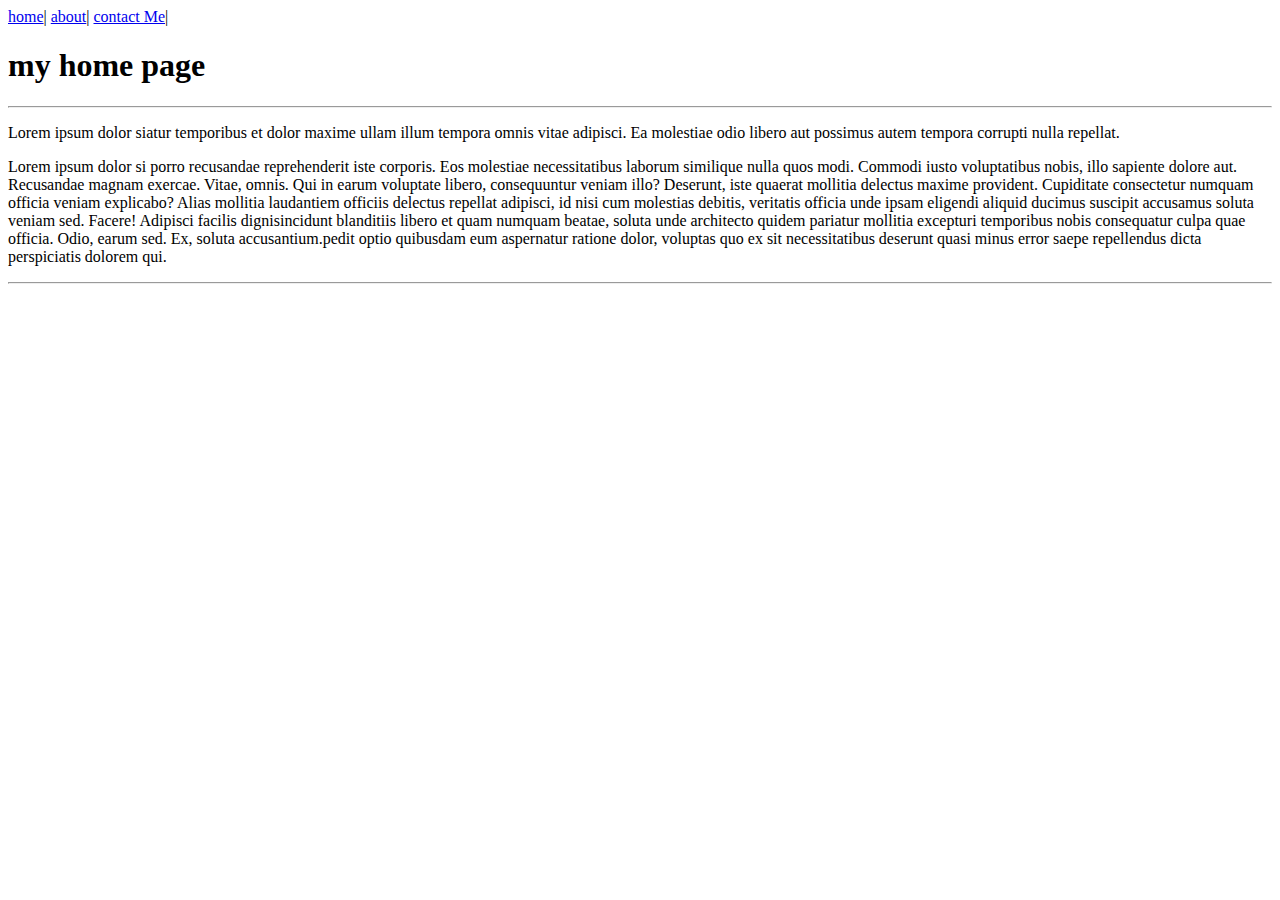
<file: index.html>
<!DOCTYPE html>
<html lang="en">
<head>
    <meta charset="UTF-8">
    <meta name="viewport" content="width=device-width, initial-scale=1.0">
    <title>kitna5678's website</title>
</head>
<body>
    <a href="index.html">home</a>|
    <a href="index.html">about</a>|
    <a href="index.html">contact Me</a>|
<h1>my home page</h1>
<hr>
<p>Lorem ipsum dolor siatur temporibus et dolor maxime ullam illum tempora omnis vitae adipisci. Ea molestiae odio libero aut possimus autem tempora corrupti nulla repellat.</p>
<p>Lorem ipsum dolor si porro recusandae reprehenderit iste corporis. Eos molestiae necessitatibus laborum similique nulla quos modi. Commodi iusto voluptatibus nobis, illo sapiente dolore aut.
Recusandae magnam exercae. Vitae, omnis. Qui in earum voluptate libero, consequuntur veniam illo? Deserunt, iste quaerat mollitia delectus maxime provident. Cupiditate consectetur numquam officia veniam explicabo?
Alias mollitia laudantiem officiis delectus repellat adipisci, id nisi cum molestias debitis, veritatis officia unde ipsam eligendi aliquid ducimus suscipit accusamus soluta veniam sed. Facere!
Adipisci facilis dignisincidunt blanditiis libero et quam numquam beatae, soluta unde architecto quidem pariatur mollitia excepturi temporibus nobis consequatur culpa quae officia. Odio, earum sed.
Ex, soluta accusantium.pedit optio quibusdam eum aspernatur ratione dolor, voluptas quo ex sit necessitatibus deserunt quasi minus error saepe repellendus dicta perspiciatis dolorem qui.</p>
<hr>
</html>
</file>
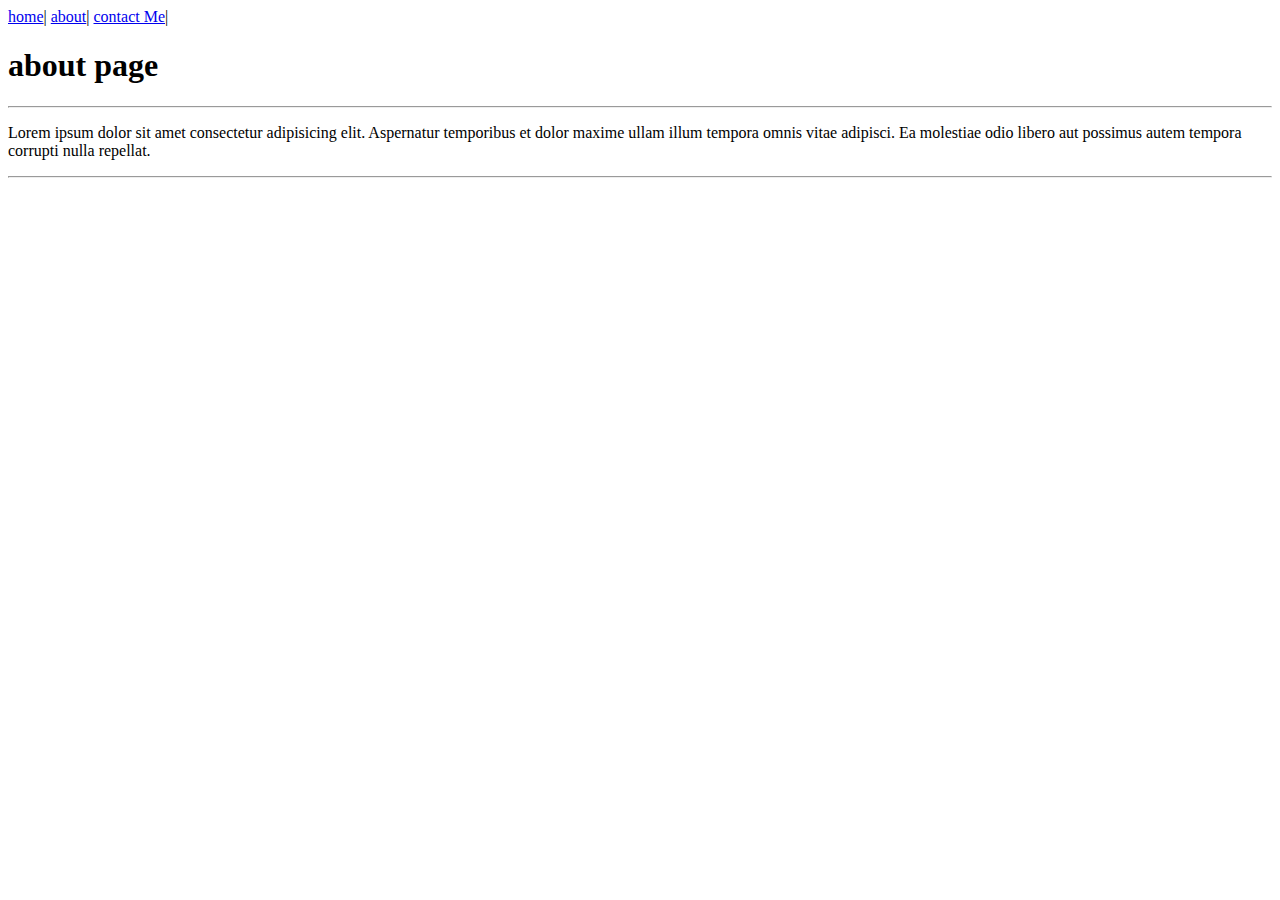
<file: about.html>
<!DOCTYPE html>
<html lang="en">
<head>
    <meta charset="UTF-8">
    <meta name="viewport" content="width=device-width, initial-scale=1.0">
    <title>kitna5678's website</title>
</head>
<body>
    <a href="index.html">home</a>|
    <a href="index.html">about</a>|
    <a href="index.html">contact Me</a>|
<h1>about page</h1>
<hr>
<p>Lorem ipsum dolor sit amet consectetur adipisicing elit. Aspernatur temporibus et dolor maxime ullam illum tempora omnis vitae adipisci. Ea molestiae odio libero aut possimus autem tempora corrupti nulla repellat.</p>

<hr>
</html>
</file>
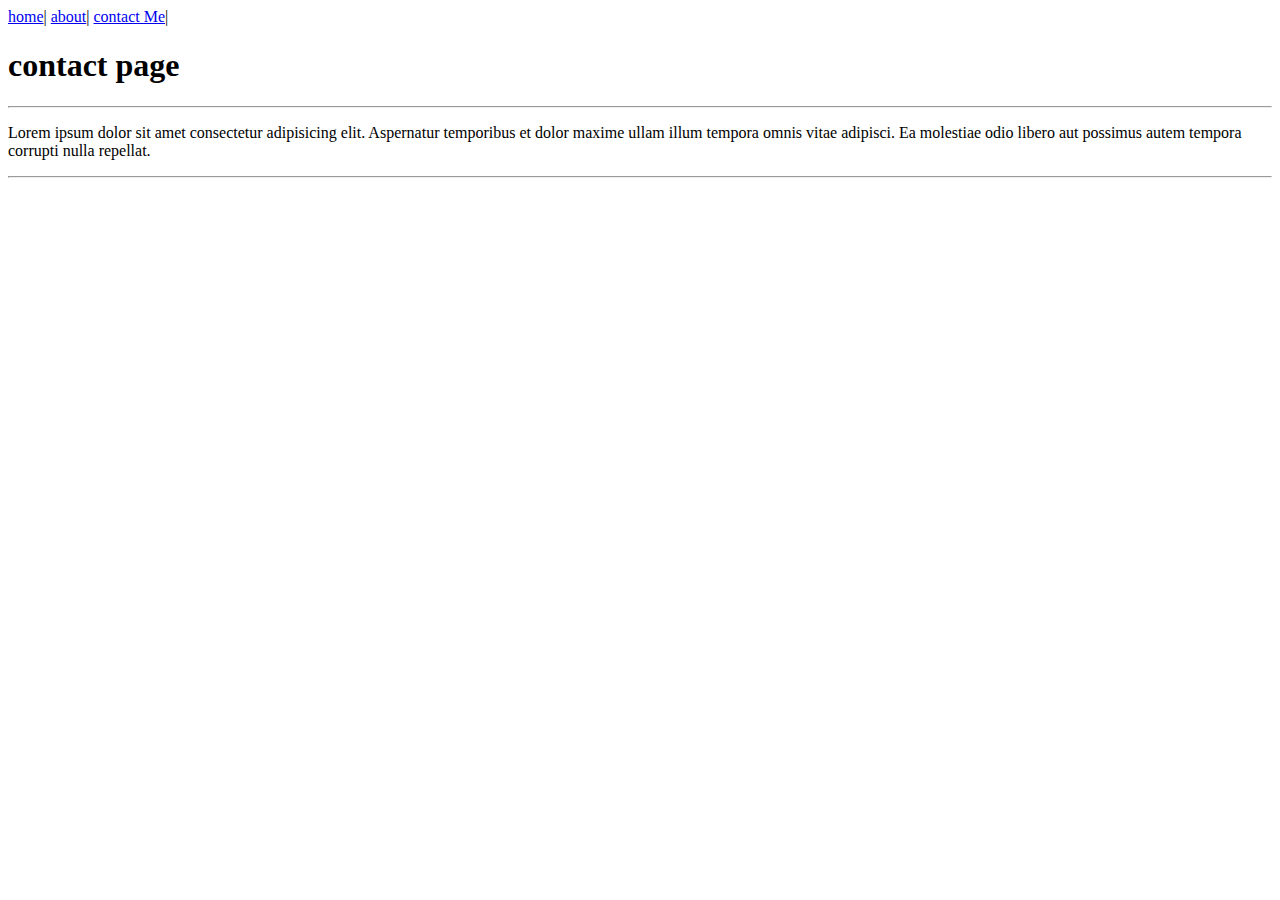
<file: contact.html>
<!DOCTYPE html>
<html lang="en">
<head>
    <meta charset="UTF-8">
    <meta name="viewport" content="width=device-width, initial-scale=1.0">
    <title>kitna5678's website</title>
</head>
<body>
    <a href="index.html">home</a>|
    <a href="index.html">about</a>|
    <a href="index.html">contact Me</a>|
<h1>contact page</h1>
<hr>
<p>Lorem ipsum dolor sit amet consectetur adipisicing elit. Aspernatur temporibus et dolor maxime ullam illum tempora omnis vitae adipisci. Ea molestiae odio libero aut possimus autem tempora corrupti nulla repellat.</p>

<hr>
</html>
</file>
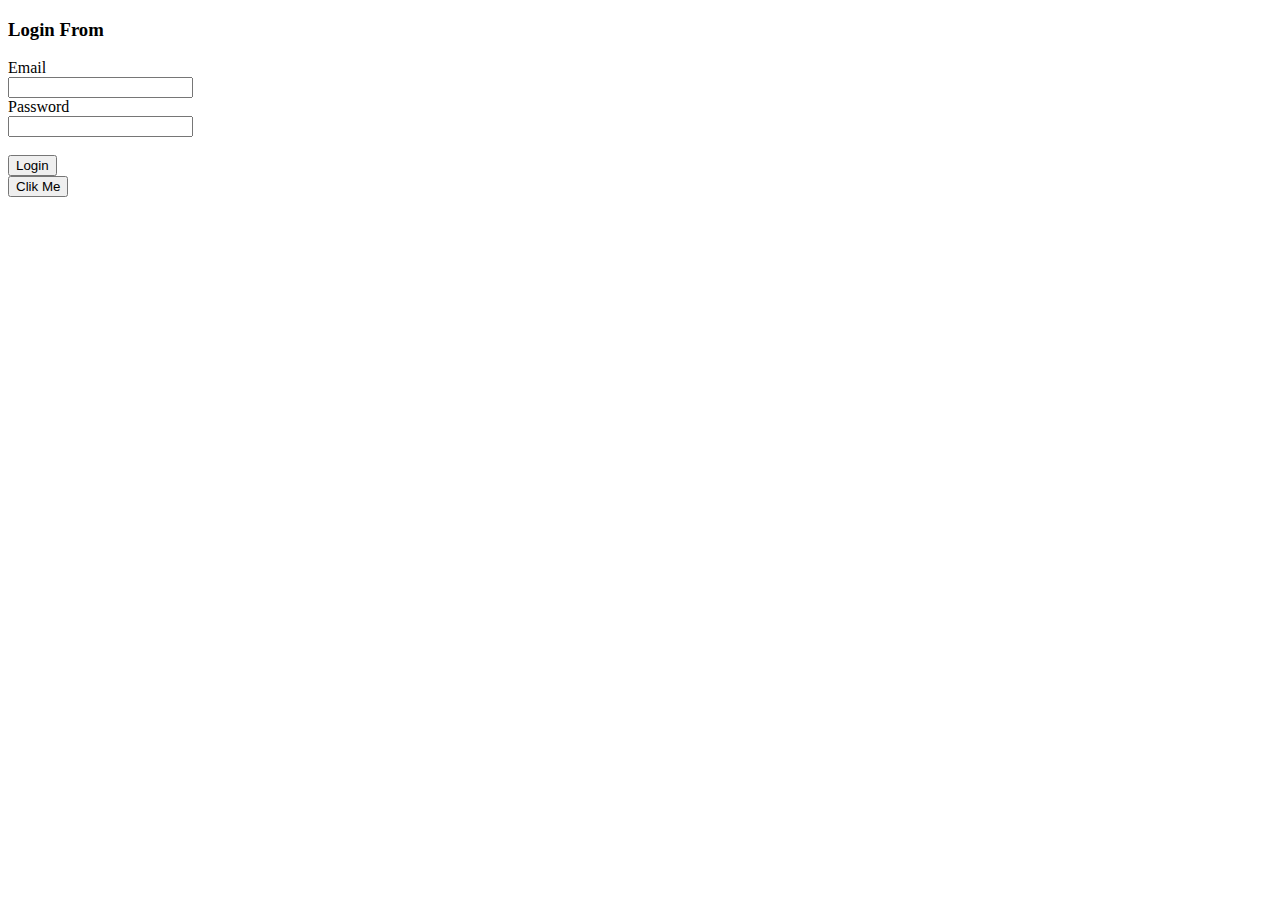
<file: from.html>
<!DOCTYPE html>
<html lang="en">
<head>
    <meta charset="UTF-8">
    <meta name="viewport" content="width=device-width, initial-scale=1.0">
    <title>Login Damo</title>
</head>
<body>
    <h3>Login From</h3>   
    <form method="get" novalidate>
        <label>Email</label><br>
        <input type="text" name="email" required><br>
        <label>Password</label><br>
        <input type="password" name="password" required><br><br>
        <input type="submit" value="Login">
    </form>
    <input type="button" value="Clik Me" onclick="alert('อย่ามาจับฉัน')">
</body>
</html>
</file>
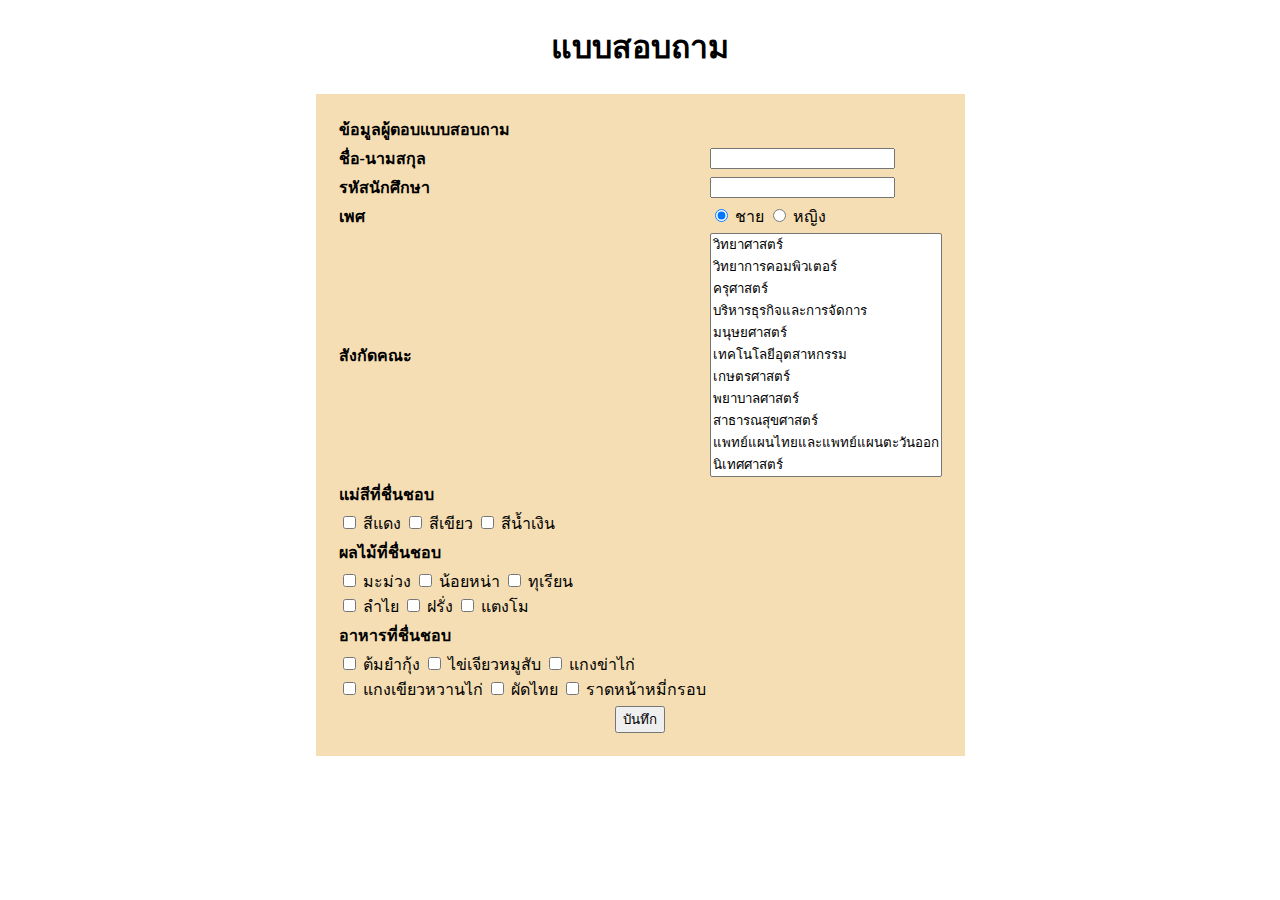
<file: inpot.html>
<!DOCTYPE html>
<html lang="en">
<head>
    <meta charset="UTF-8">
    <meta name="viewport" content="width=device-width, initial-scale=1.0">
    <title>แบบสอบถาม</title>
</head>
<body>
    <h1 style="text-align: center;">แบบสอบถาม</h1>
    <form>
        <table align="center" style="background-color: #f5deb3; padding: 20px;">
            <tr>
                <td colspan="2"><b>ข้อมูลผู้ตอบแบบสอบถาม</b></td>
            </tr>
            <tr>
                <td><b>ชื่อ-นามสกุล</b></td>
                <td><input type="text" name="fullname"></td>
            </tr>
            <tr>
                <td><b>รหัสนักศึกษา</b></td>
                <td><input type="text" name="student_id"></td>
            </tr>
            <tr>
                <td><b>เพศ</b></td>
                <td>
                    <input type="radio" name="gender" value="ชาย" checked> ชาย
                    <input type="radio" name="gender" value="หญิง"> หญิง
                </td>
            </tr>
            <tr>
                <td><b>สังกัดคณะ</b></td>
                <td>
                    <select name="faculty" size="11">
                        <option value="วิทยาศาสตร์">วิทยาศาสตร์</option>
                        <option value="วิทยาการคอมพิวเตอร์">วิทยาการคอมพิวเตอร์</option>
                        <option value="ครุศาสตร์">ครุศาสตร์</option>
                        <option value="บริหารธุรกิจและการจัดการ">บริหารธุรกิจและการจัดการ</option>
                        <option value="มนุษยศาสตร์">มนุษยศาสตร์</option>
                        <option value="เทคโนโลยีอุตสาหกรรม">เทคโนโลยีอุตสาหกรรม</option>
                        <option value="เกษตรศาสตร์">เกษตรศาสตร์</option>
                        <option value="พยาบาลศาสตร์">พยาบาลศาสตร์</option>
                        <option value="สาธารณสุขศาสตร์">สาธารณสุขศาสตร์</option>
                        <option value="แพทย์แผนไทยและแพทย์แผนตะวันออก">แพทย์แผนไทยและแพทย์แผนตะวันออก</option>
                        <option value="นิเทศศาสตร์">นิเทศศาสตร์</option>
                    </select>
                </td>
            </tr>
            <tr>
                <td><b>แม่สีที่ชื่นชอบ</b></td></tr><tr>
                <td>
                    <input type="checkbox" name="color" value="สีแดง"> สีแดง
                    <input type="checkbox" name="color" value="สีเขียว"> สีเขียว
                    <input type="checkbox" name="color" value="สีน้ำเงิน"> สีน้ำเงิน
                </td>
            </tr>
            <tr>
                <td><b>ผลไม้ที่ชื่นชอบ</b></td></tr><tr>
                <td>
                    <input type="checkbox" name="fruit" value="มะม่วง"> มะม่วง
                    <input type="checkbox" name="fruit" value="น้อยหน่า"> น้อยหน่า
                    <input type="checkbox" name="fruit" value="ทุเรียน"> ทุเรียน<br>
                    <input type="checkbox" name="fruit" value="ลำไย"> ลำไย
                    <input type="checkbox" name="fruit" value="ฝรั่ง"> ฝรั่ง
                    <input type="checkbox" name="fruit" value="แตงโม"> แตงโม
                </td>
            </tr>
            <tr>
                <td><b>อาหารที่ชื่นชอบ</b></td></tr><tr>
                <td>
                    <input type="checkbox" name="food" value="ต้มยำกุ้ง"> ต้มยำกุ้ง
                    <input type="checkbox" name="food" value="ไข่เจียวหมูสับ"> ไข่เจียวหมูสับ
                    <input type="checkbox" name="food" value="แกงข่าไก่"> แกงข่าไก่<br>
                    <input type="checkbox" name="food" value="แกงเขียวหวานไก่"> แกงเขียวหวานไก่
                    <input type="checkbox" name="food" value="ผัดไทย"> ผัดไทย
                    <input type="checkbox" name="food" value="ราดหน้าหมี่กรอบ"> ราดหน้าหมี่กรอบ
                </td>
            </tr>
            <tr>
                <td colspan="2" style="text-align: center;">
                    <input type="submit" value="บันทึก">
                </td>
            </tr>
        </table>
    </form>
</body>
</html>
</file>
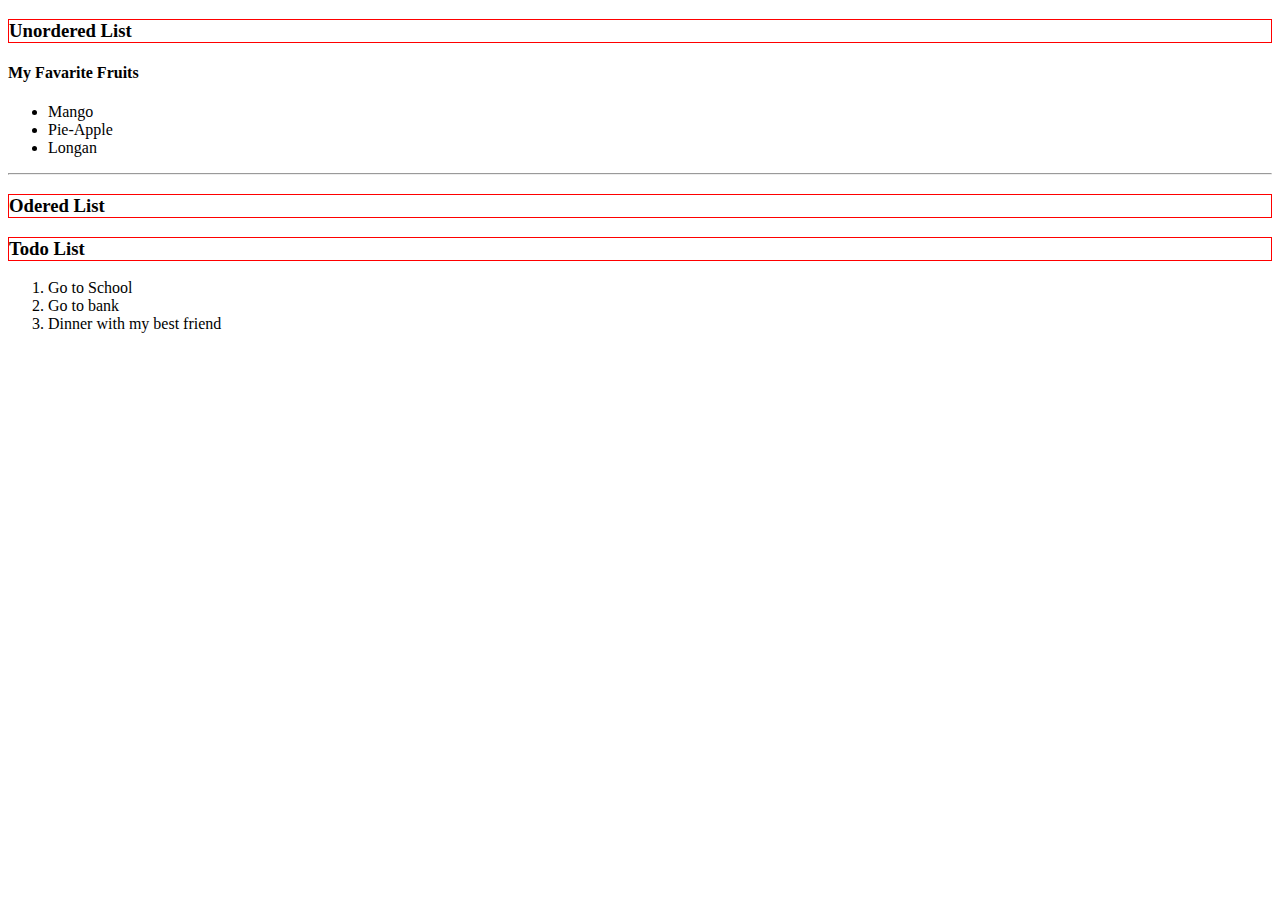
<file: list.html>
<!DOCTYPE html>
<html lang="en">
<head>
    <meta charset="UTF-8">
    <meta name="viewport" content="width=device-width, initial-scale=1.0">
    <title>show List in HTML</title>
</head>
<body>
    <style>
        h3 {
            border: 1px solid red;
        }
    </style>
    <h3>Unordered List</h3>
    <h4>My Favarite Fruits</h4>
    <ul>
        <li>Mango</li>
        <li>Pie-Apple</li>
        <li>Longan</li>
    </ul>
    <hr>
    <h3>Odered List</h3>
    <h3>Todo List</h3>
    <ol>
        <li>Go to School</li>
        <li>Go to bank</li>
        <li>Dinner with my best friend</li>
    </ol>
</body>
</html>
</file>
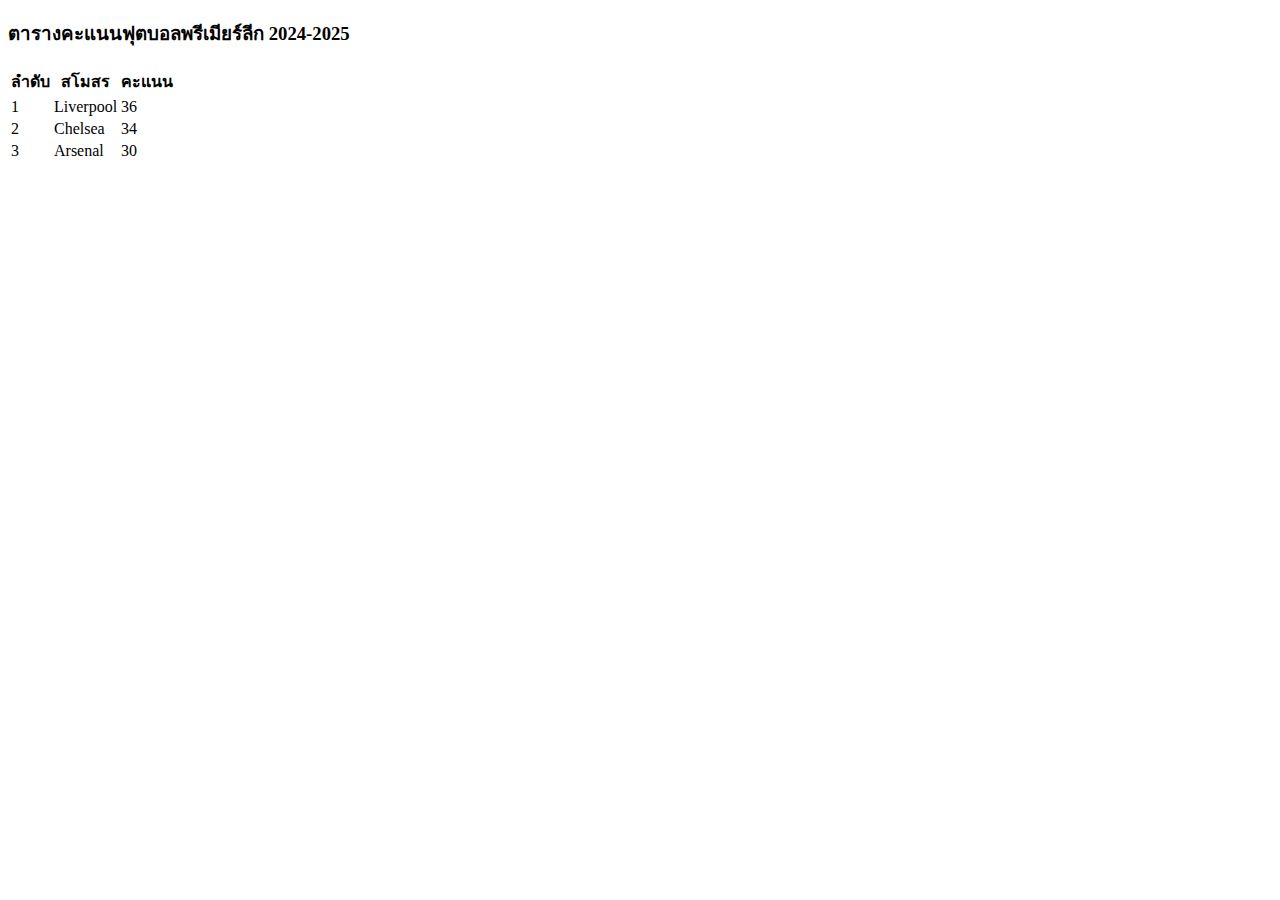
<file: table.html>
<!DOCTYPE html>
<html lang="en">
<head>
    <meta charset="UTF-8">
    <meta name="viewport" content="width=device-width, initial-scale=1.0">
    <title>Premire League</title>
</head>
<body>
    <h3>ตารางคะแนนฟุตบอลพรีเมียร์ลีก 2024-2025</h3>
    <table>
        <thead>
            <th>ลำดับ</th>
            <th>สโมสร</th>
            <th>คะแนน</th>
        </thead>
        <tbody>
            <tr>
                <td>1</td>
                <td>Liverpool</td>
                <td>36</td>
            <tr>
                <td>2</td>
                <td>Chelsea</td>
                <td>34</td>
            <tr>
                <td>3</td>
                <td>Arsenal</td>
                <td>30</td>
            </tr>
        </tbody>
    </table>
</body>
</html>
</file>
